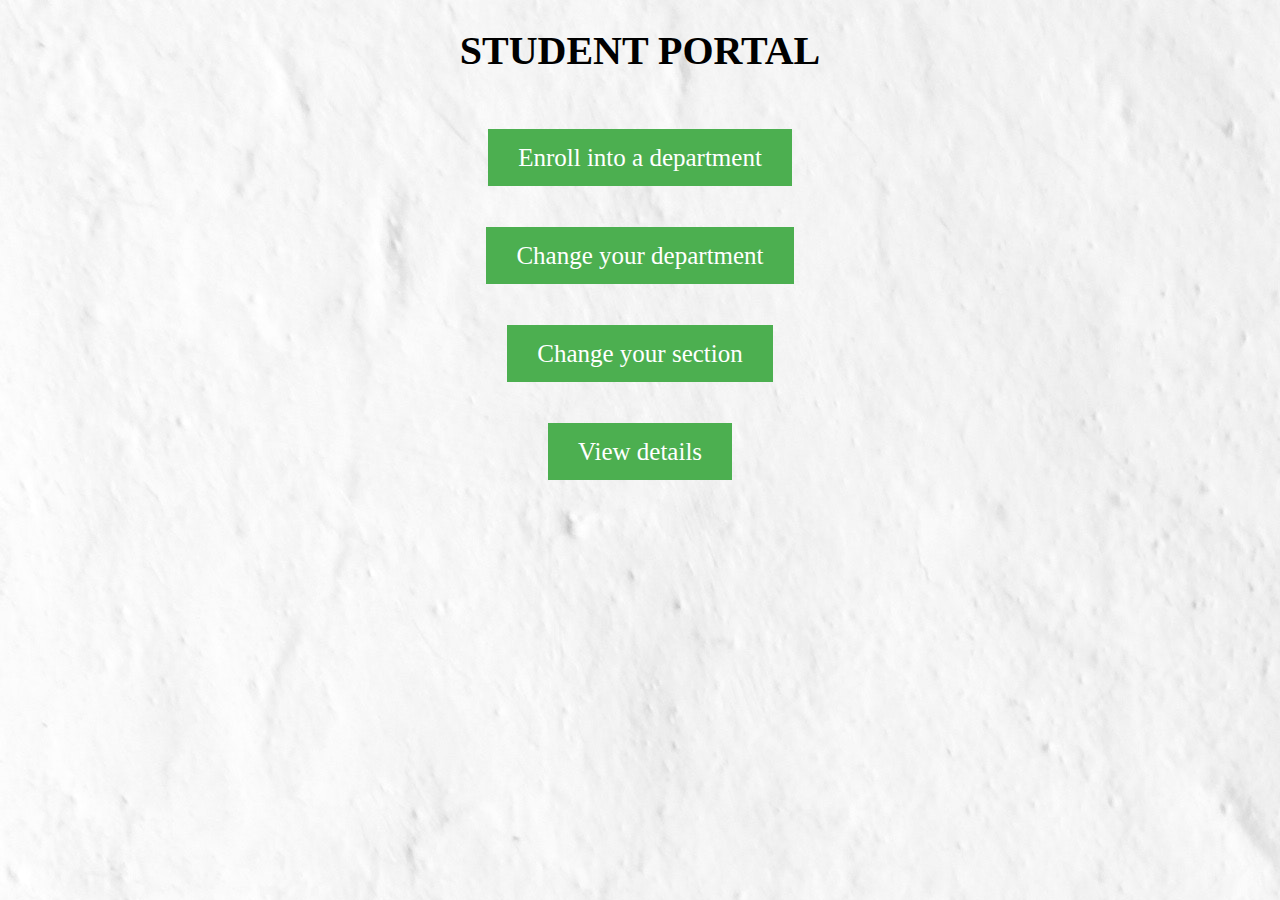
<file: level-02/index.html>
<!DOCTYPE html>
<html>
<head>
<title>Student Portal</title>
</head>
<link rel="stylesheet" type="text/css" href="style.css">
</head>
<center><h1>STUDENT PORTAL</h1></center>
<body>
<form>
<div>
<center><a class="button"  href="enroll_dept.html">Enroll into a department</a></center>
</div>
<div>
<center><a class="button" href="req_dept_change.html">Change your department</a></center>
</div>
<div>
<center><a class="button"  href="req_section_change.html">Change your section</a></center>
</div>
<div>
<center><a class="button" href="view_dept_details.html">View details</a></center>
</div>
</form>
</body>
</html>
</file>
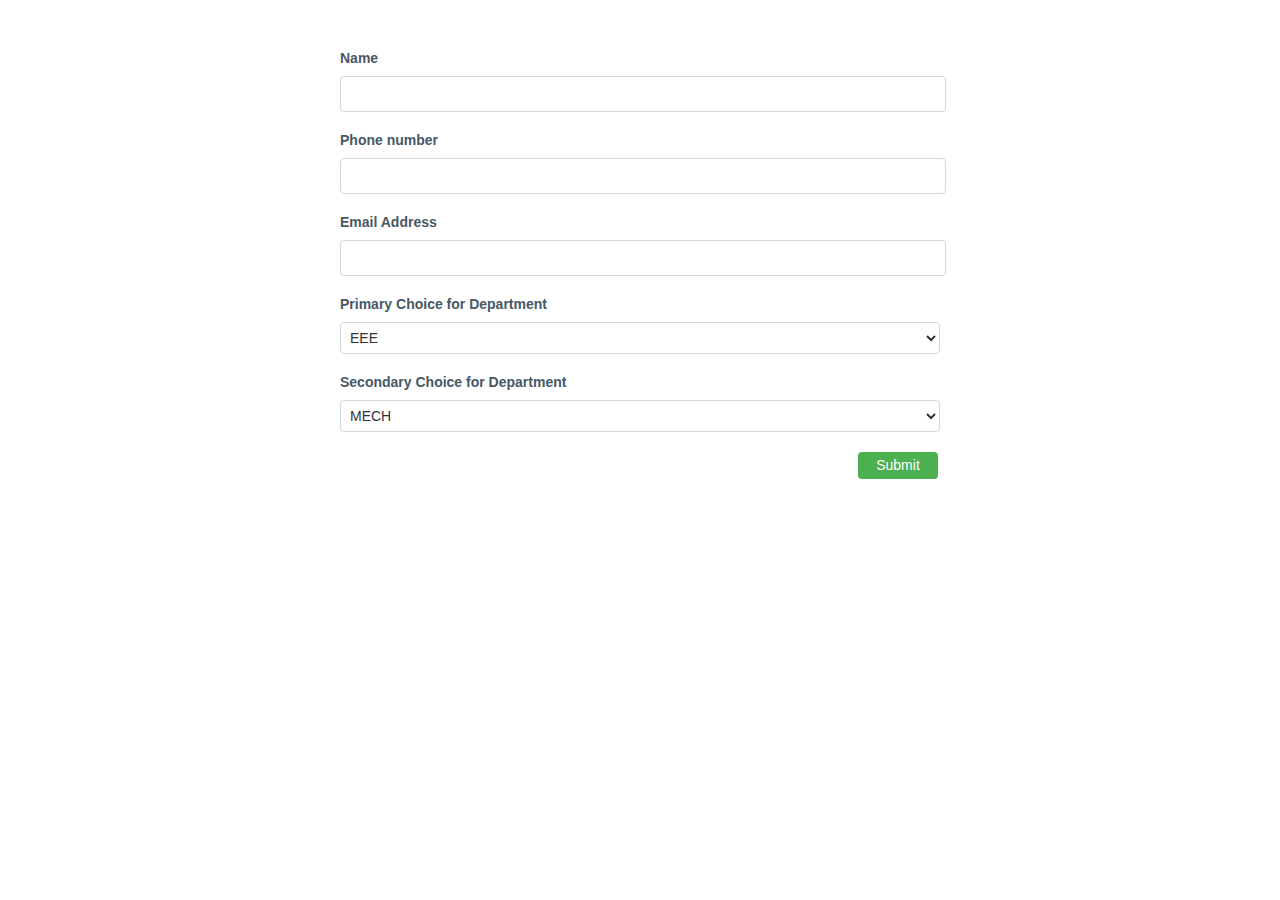
<file: level-03/index.html>
<!DOCTYPE html>
<html>
  <head>
    <title>College Registration </title>
    <link rel="stylesheet" type="text/css" href="style.css" />
  </head>
  <body >
    <form class="registration-form">
      <div class="form-group">
        <label>Name </label>
        <input type="text" name="name" id="name" required />
      </div>
      <div>
        <label>Phone number </label>
        <input type="number" name="phno" id="phonenum" required />
      </div>
      <div>
        <label>Email Address </label>
        <input type="email" name="emailaddress" id="emailid" required />
      </div>
      <div>
        <label>Primary Choice for Department </label>
        <select name="department1" class="department" id="dept1">
          <option value="EEE">EEE</option>
          <option value="MECH">MECH</option>
          <option value="CSE">CSE</option>
          <option value="CIVIL">CIVIL</option>
        </select>
      </div>
      <div>
        <label>Secondary Choice for Department </label>
        <select name="department2" class="department" id="dept2">
          <option value="EEE" disabled>EEE</option>
          <option value="MECH">MECH</option>
          <option value="CSE">CSE</option>
          <option value="CIVIL">CIVIL</option>
        </select>
      </div>
      <button class="button" type="submit"> Submit </button>
    </form>
    <div id="results" class="results-section hide"></div>
    <script src="script.js"></script>
  </body>
</html>
</file>
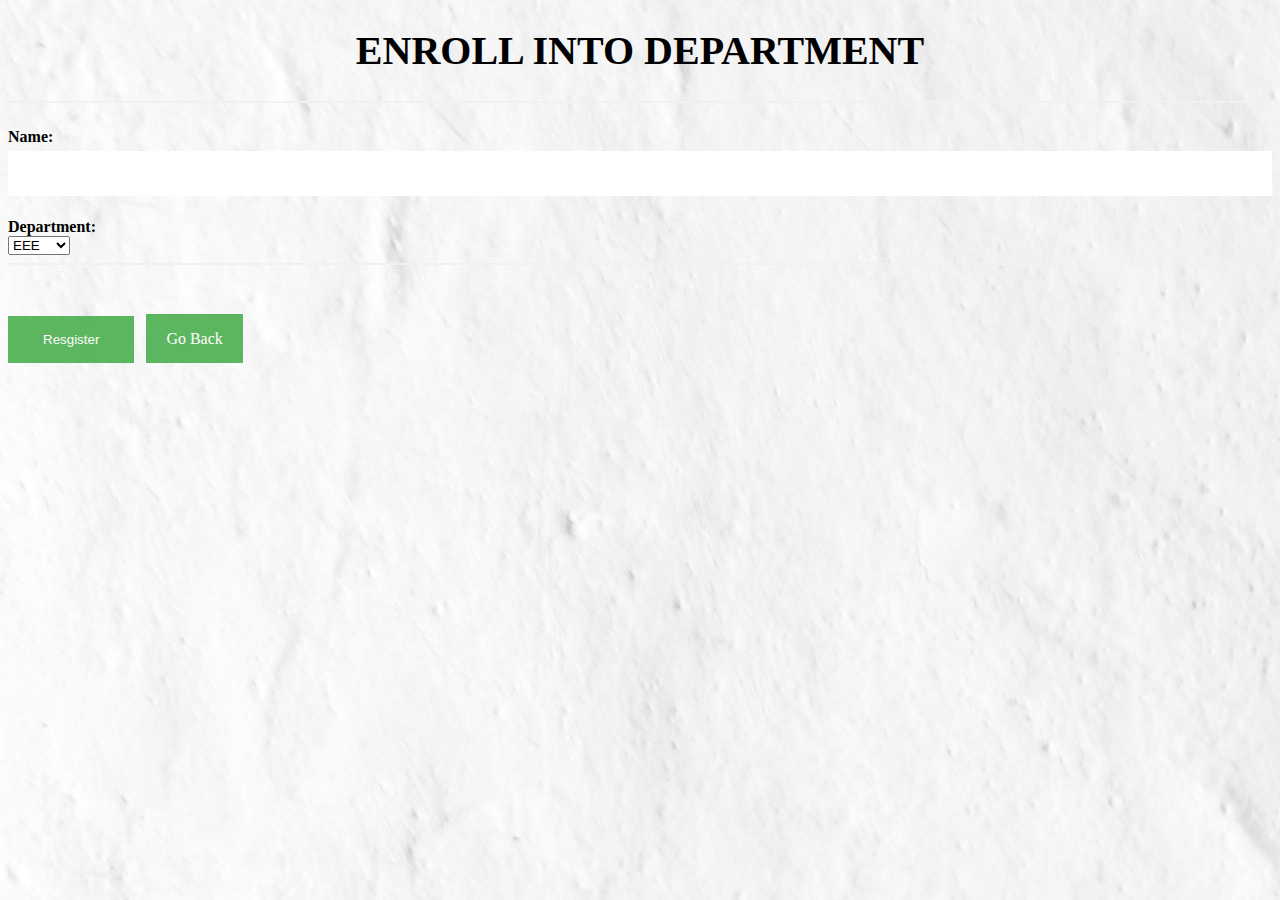
<file: level-02/enroll_dept.html>
<!DOCTYPE html>
<html>
<head>
<link rel="stylesheet" type="text/css" href="style.css">
</head>
<body>
<form>
  <center><h1>ENROLL INTO DEPARTMENT</h1></center>
   <hr>
    <label for="Name"><b>Name:</b></label>
    <input type="text"  name="Name" required>
    <label for="Department"><b>Department:</b></label>
<br>
   
  <select class="h">
  <option value="eee">EEE</option>
  <option value="cse">CSE</option>
  <option value="mech">MECH</option>
  <option value="civil">CIVIL</option>
 
</select>
    <hr>
   <br>
   <input class="registerbtn" type="submit" value="Resgister">
    &nbsp;
	
	<a  class ="registerbtn" href="index.html">Go Back</a>
	</form>
    
</body>
</html>
</file>
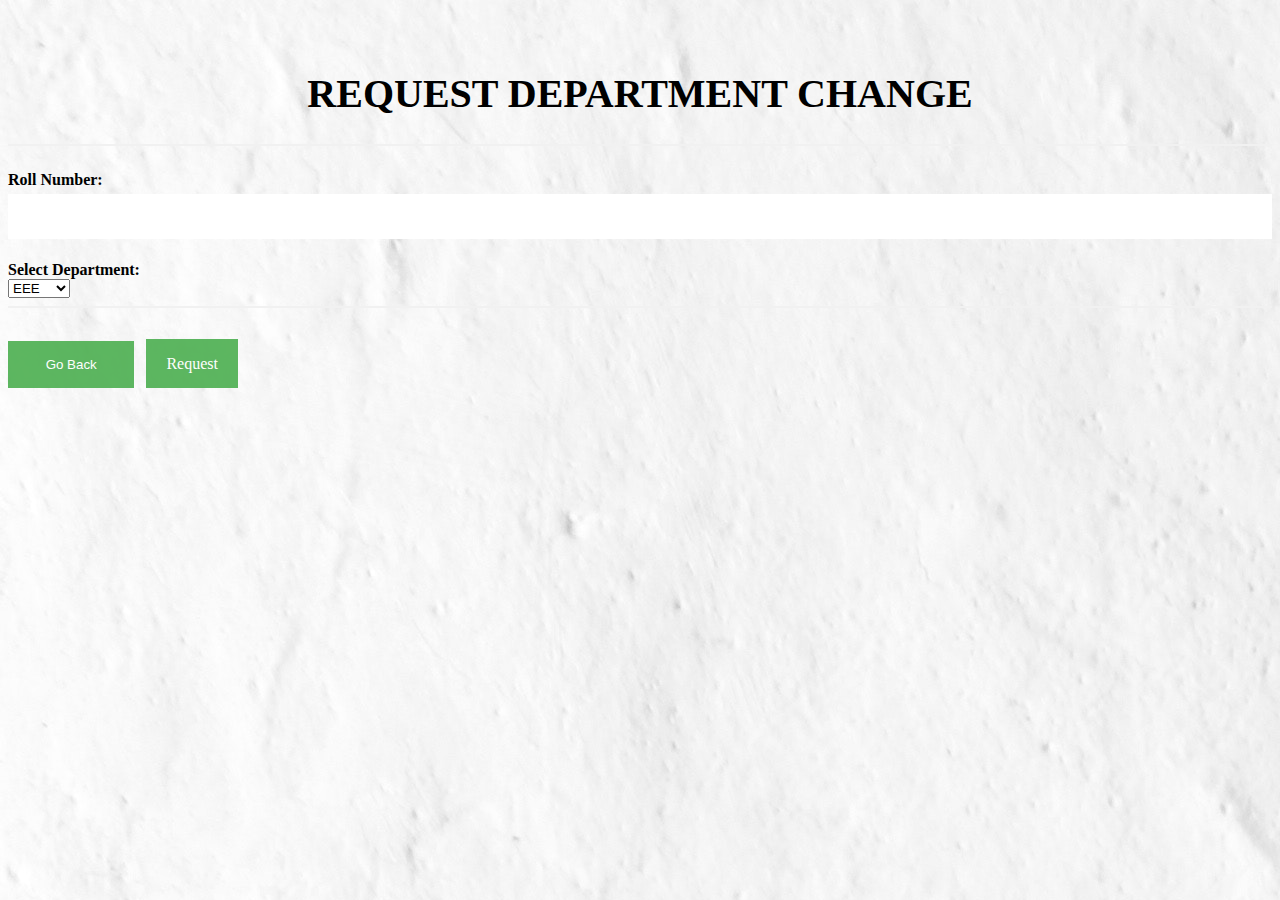
<file: level-02/req_dept_change.html>
<!DOCTYPE html>
<html>
<head>
<link rel="stylesheet" type="text/css" href="style.css">
</head>

<body>
<form>
  <div class="container">
    <center><h1>REQUEST DEPARTMENT CHANGE</h1></center>
    
    <hr>

    <label for="Roll Number"><b>Roll Number:</b></label>
    <input type="text"  name="Name" required>
    <label for="Select Department"><b>Select Department:</b></label>
<br>
<select class="h">
  
  <option value="eee">EEE</option>
 <option value="cse">CSE</option>
  <option value="mech">MECH</option>
  <option value="civil">CIVIL</option>
 
</select>
  
    <hr>
	<input class="registerbtn" type="submit" value="Go Back">
    &nbsp;
	
	<a  class ="registerbtn" href="index.html">Request</a>
	</form>
    

</div>
</body>
</html>
</file>
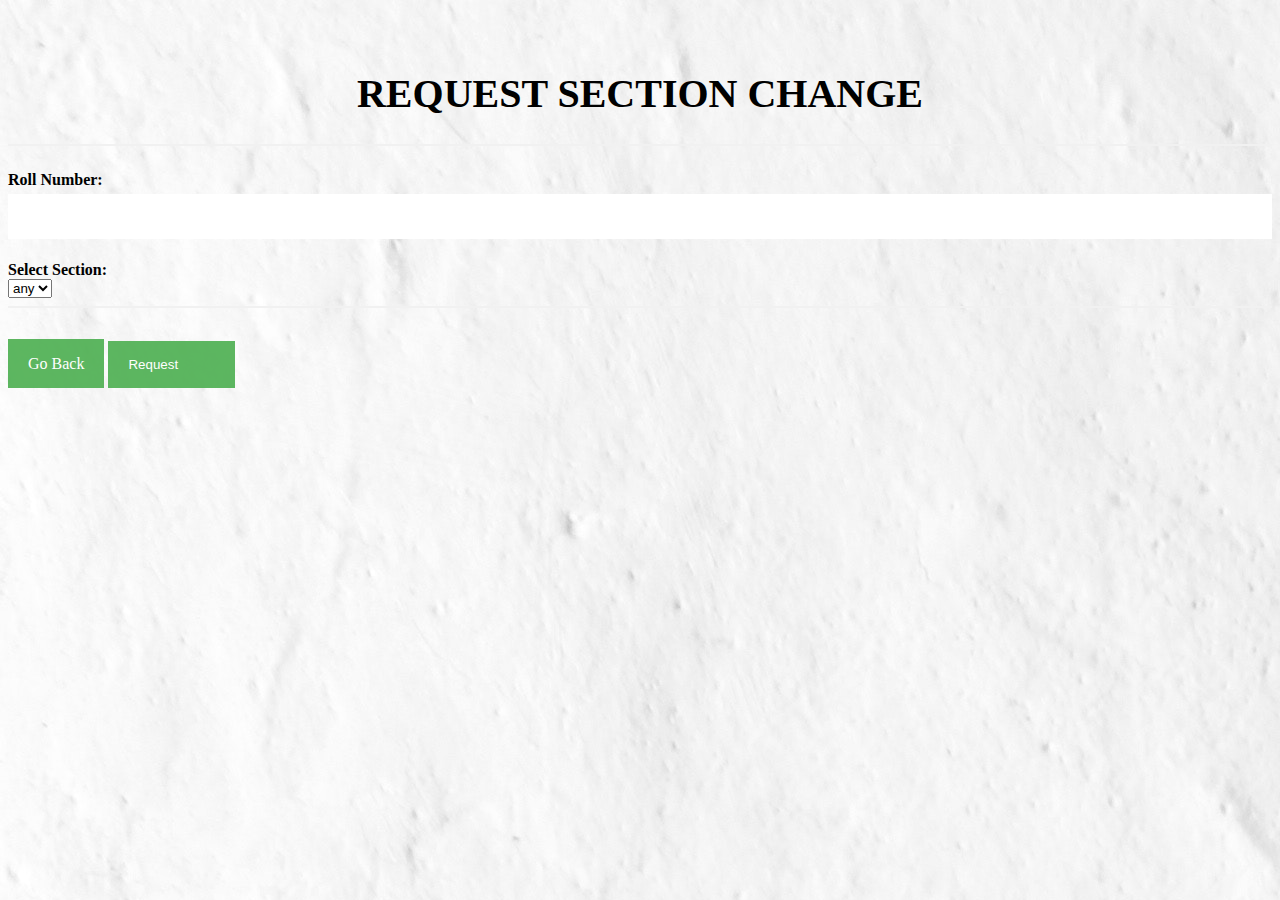
<file: level-02/req_section_change.html>
<!DOCTYPE html>
<html>
<head>
<link rel="stylesheet" type="text/css" href="style.css">
</head>
  <body>
  <form>
  <div class="container">
    <center><h1>REQUEST SECTION CHANGE</h1></center>
    
    <hr>

    <label for="Roll Number"><b>Roll Number:</b></label>
    <input type="text"  name="Name" required>
    <label for="Select Section"><b>Select Section:</b></label>
<br>
<select class="h">
  <option value="any">any</option>
  <option value="A">A</option>
  <option value="B">B</option>
  <option value="C">C</option>


</select>
    
    
    <hr>
	<a  class ="registerbtn" href="index.html">Go Back</a>
	<input class="registerbtn" type="request" value="Request">
    &nbsp;
	
	
	</form>
    
  </div>
  
  
</form>

</body>
</html>
</file>
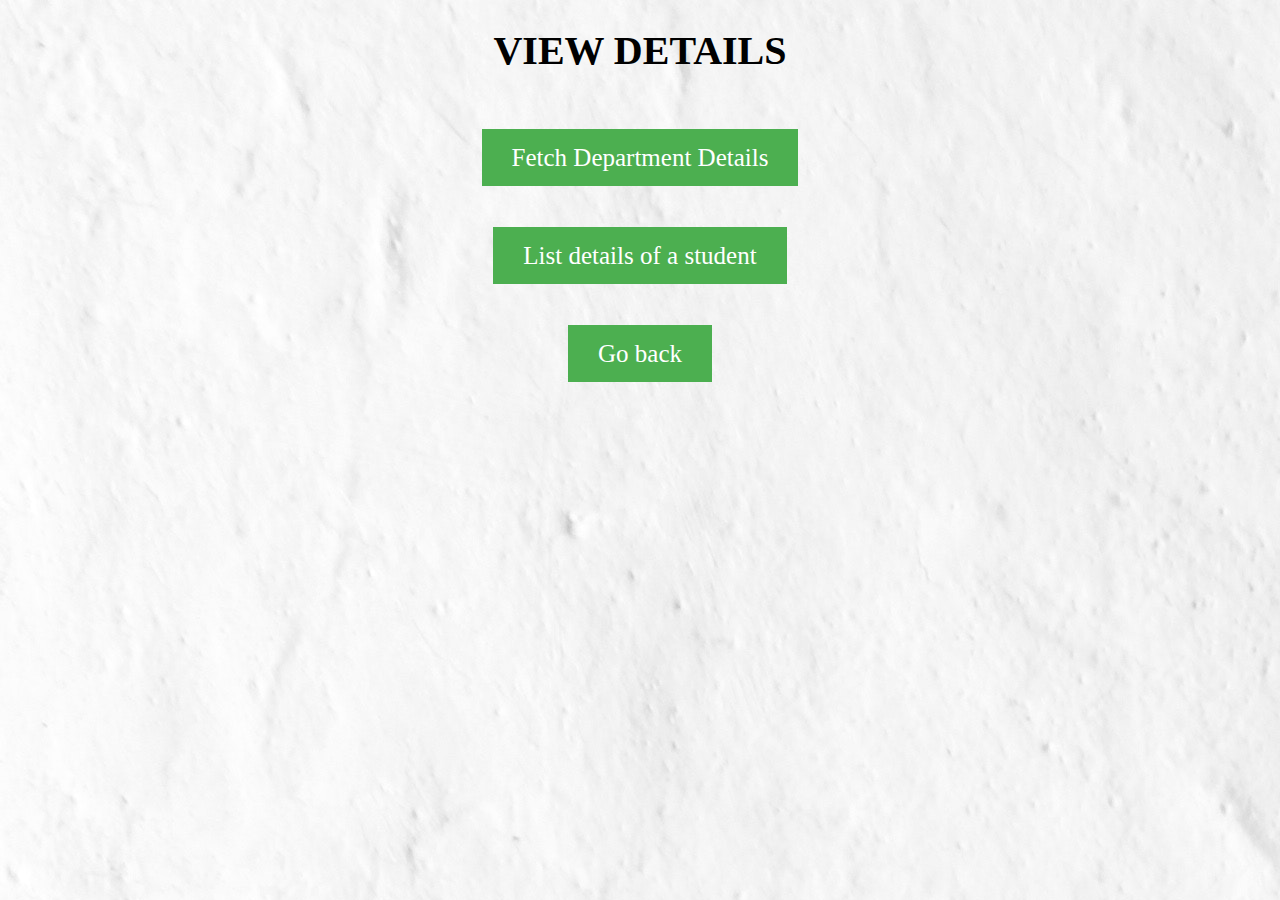
<file: level-02/view_dept_details.html>
<!DOCTYPE html>
<html>
<head>
<link rel="stylesheet" type="text/css" href="style.css">
</head>

<center><h1>VIEW DETAILS</h1></center>
<body>
<div>
<center><a class="button" href="view_student_dept_details.html">Fetch Department Details</a></center>
</div>
<div>
<center><a class="button" href="view_student_details.html">List details of a student</a></center>
</div>
<div>
<center><a class="button" href="index.html">Go back</a></center>

</div>

</body>
</html>
</file>
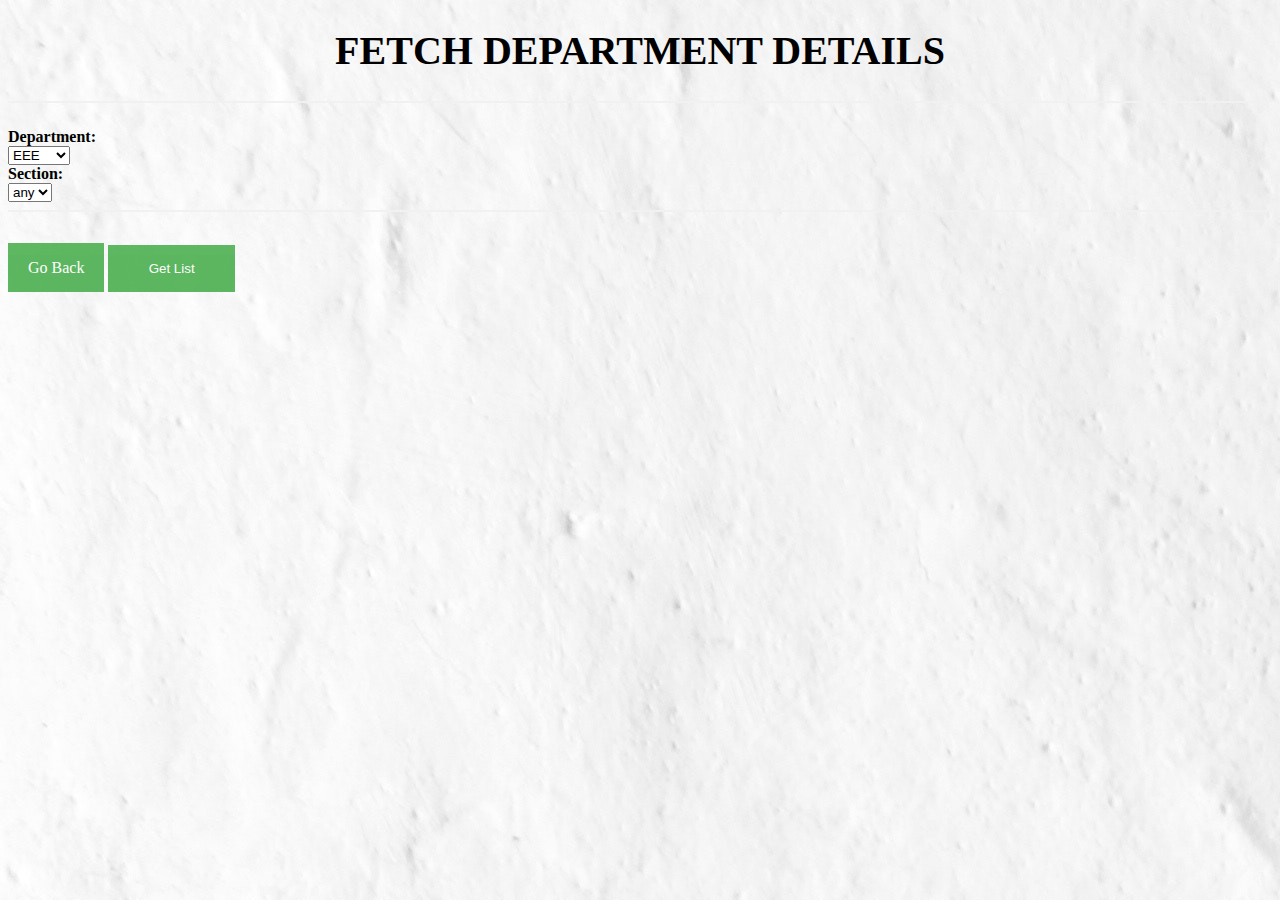
<file: level-02/view_student_dept_details.html>
<!DOCTYPE html>
<html>
<head>
<link rel="stylesheet" type="text/css" href="style.css">
</head>
<body>
<form>

    <center><h1>FETCH DEPARTMENT DETAILS</h1></center>
    
    <hr>

    <label for="Department"><b>Department:</b></label>
<br>
  <select class="h">
  
  <option value="eee">EEE</option>
  <option value="cse">Cse</option>
  <option value="mech">MECH</option>
  <option value="civil">CIVIL</option>
    
</select>
    <br>
<label for="Section"><b>Section:</b></label>
<br>
 <select class="h">
  <option value="any">any</option>
  <option value="A">A</option>
  <option value="B">B</option>
  <option value="C">C</option>


</select>
<hr>
    <a class="registerbtn" href="view_dept_details.html">Go Back</a>
	
    <input class="registerbtn" type="submit" value="Get List">
    &nbsp;
    
    

  
  
</form>

</body>
</html>
</file>
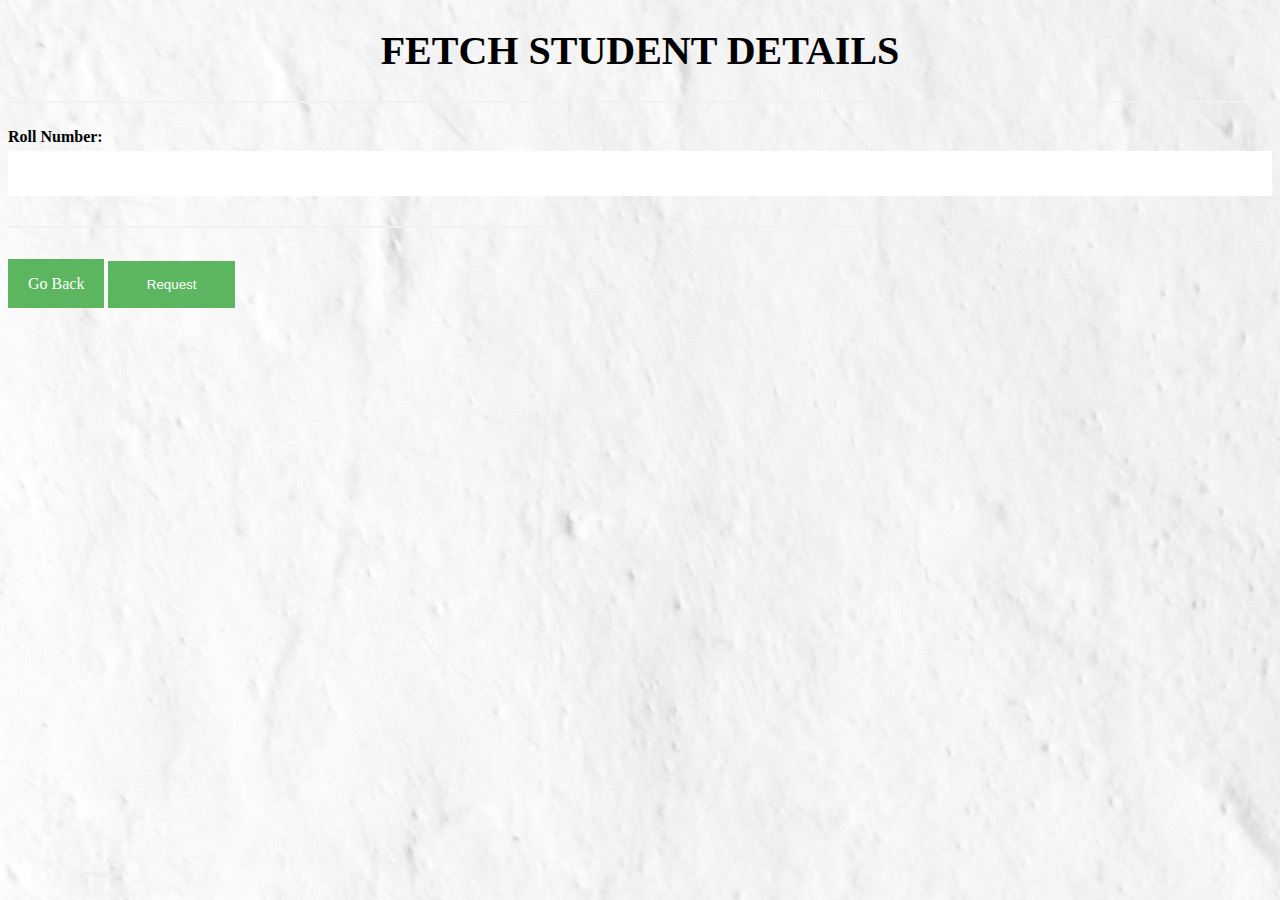
<file: level-02/view_student_details.html>
<!DOCTYPE html>
<html>
<head>
<form>
<link rel="stylesheet" type="text/css" href="style.css">
</head>
<body>
    <center><h1>FETCH STUDENT DETAILS</h1></center>
    
    <hr>

    <label for="Roll Number"><b>Roll Number:</b></label>
    <input type="text"  name="Name" required>
   
   <hr>
   
   
    <a class="registerbtn" href="view_dept_details.html">Go Back</a>
	
     <input class="registerbtn" type="submit" value="Request">
    &nbsp;
    
  </div>
  
  
</form>

</body>
</html>
</file>
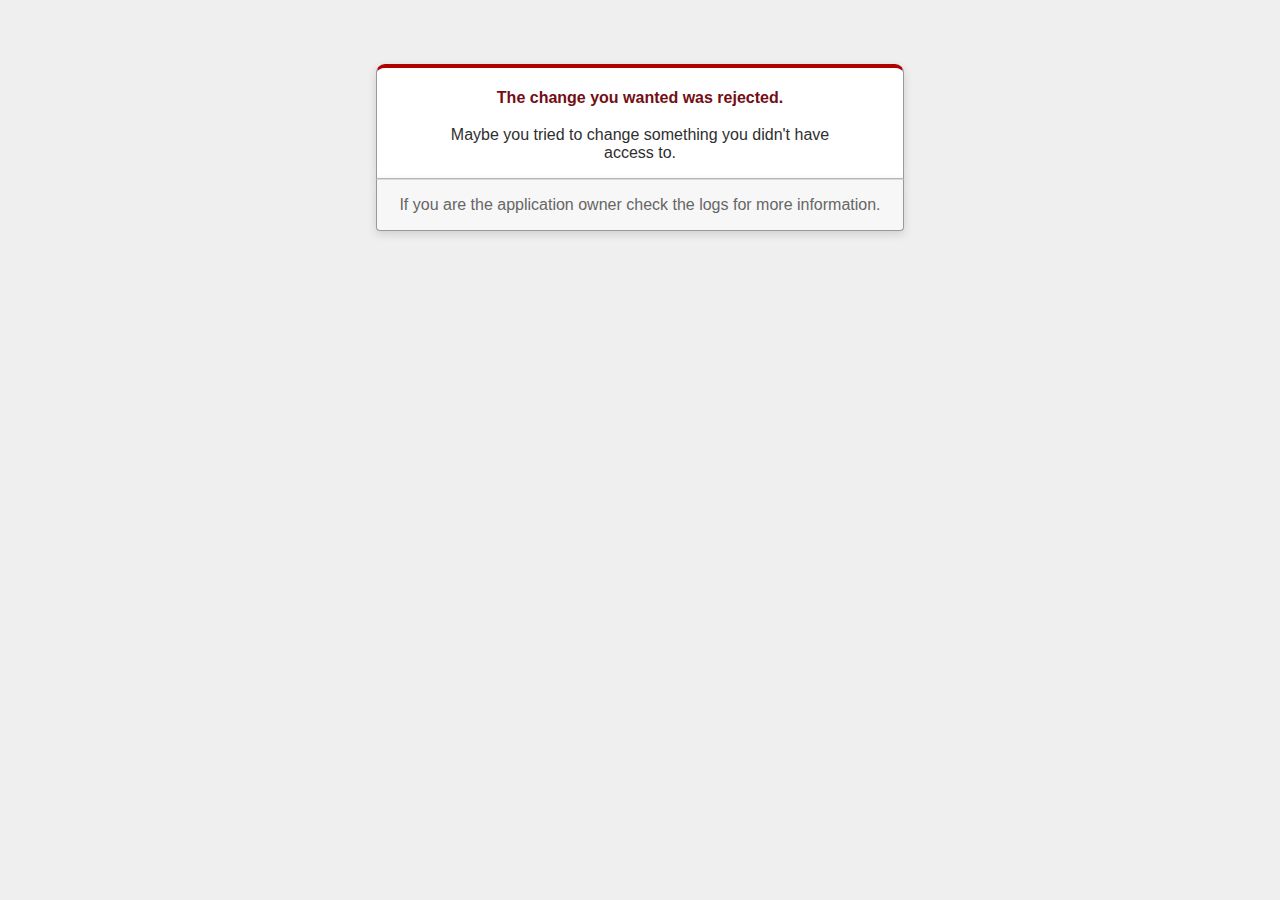
<file: level-05/college_portal/public/422.html>
<!DOCTYPE html>
<html>
<head>
  <title>The change you wanted was rejected (422)</title>
  <meta name="viewport" content="width=device-width,initial-scale=1">
  <style>
  .rails-default-error-page {
    background-color: #EFEFEF;
    color: #2E2F30;
    text-align: center;
    font-family: arial, sans-serif;
    margin: 0;
  }

  .rails-default-error-page div.dialog {
    width: 95%;
    max-width: 33em;
    margin: 4em auto 0;
  }

  .rails-default-error-page div.dialog > div {
    border: 1px solid #CCC;
    border-right-color: #999;
    border-left-color: #999;
    border-bottom-color: #BBB;
    border-top: #B00100 solid 4px;
    border-top-left-radius: 9px;
    border-top-right-radius: 9px;
    background-color: white;
    padding: 7px 12% 0;
    box-shadow: 0 3px 8px rgba(50, 50, 50, 0.17);
  }

  .rails-default-error-page h1 {
    font-size: 100%;
    color: #730E15;
    line-height: 1.5em;
  }

  .rails-default-error-page div.dialog > p {
    margin: 0 0 1em;
    padding: 1em;
    background-color: #F7F7F7;
    border: 1px solid #CCC;
    border-right-color: #999;
    border-left-color: #999;
    border-bottom-color: #999;
    border-bottom-left-radius: 4px;
    border-bottom-right-radius: 4px;
    border-top-color: #DADADA;
    color: #666;
    box-shadow: 0 3px 8px rgba(50, 50, 50, 0.17);
  }
  </style>
</head>

<body class="rails-default-error-page">
  <!-- This file lives in public/422.html -->
  <div class="dialog">
    <div>
      <h1>The change you wanted was rejected.</h1>
      <p>Maybe you tried to change something you didn't have access to.</p>
    </div>
    <p>If you are the application owner check the logs for more information.</p>
  </div>
</body>
</html>
</file>
<file: level-02/style.css>
.button {
  display:button;
  background-color: #4CAF50;
  border: none;
  color:white;
  padding: 15px 30px;
  text-align: center;
  font-size: 25px;
  width:30%;
  cursor: pointer;
}
body
{
background-image:url('bg.jpg');
}

* {
  box-sizing: border-box;
}
a
{
color:white;
}
.button:hover {
  background-color: green;
}
h1
{
font-size:40px;
}
div
{
  margin-top: 70px;
  margin-bottom: 70px;
}
input[type=text] {
  width:100%;
  padding: 15px;
  margin: 5px 0 22px 0;
  display: inline-block;
  border: none;
  background:white;
}
input[type=text]:focus {
  background-color:white;
  outline: none;
}
hr {
  border: 1px solid #f1f1f1;
  margin-bottom: 25px;
}

.registerbtn {
  background-color: #4CAF50;
  color: white;
  padding: 16px 20px;
  margin: 8px 0;
  border: none;
  cursor: pointer;
  width: 10%;
  opacity: 0.9;
}

.registerbtn:hover {
  opacity: 1;
}
h
{
margin: 5px 0 22px 0;
width:200%;
padding:15px 20px;
display: inline-block;
  border: none;
  background: #f1f1f1;
outline:none
}
a
{
text-decoration: none;
}
.signin {
  background-color: #f1f1f1;
  text-align: center;
}
</file>
<file: level-03/style.css>
body{
  /* https://css-tricks.com/snippets/css/system-font-stack/ */
  font-family: -apple-system,BlinkMacSystemFont,"Segoe UI",Roboto,Oxygen-Sans,Ubuntu,Cantarell,"Helvetica Neue",sans-serif;
  background: url("https://www.toptal.com/designers/subtlepatterns/patterns/geometry2.png");
  width: 600px;
  margin: 30px auto;
}

select {
  background: #fff;
  border: #000;
  font-size: 14px;
  height: 29px;
  padding: 5px;
  color: #333
}
.button {
  background-color: #4CAF50;
  color: white;
  text-align: center;
  text-decoration: none;
  display: inline-block;
  font-size: 15px;
  cursor: pointer;
  margin: 20px 2px;
  float: right;
  font-size: 14px;
  padding: 5px 15px 6px;
  border: none;
  border-radius: 4px;
  outline: 0;
  color: #fff;
  min-width: 80px;
  -webkit-font-smoothing: antialiased;
}

.form-details {
  margin-bottom: 20px;
}
label {
  font-size: 14px;
  color: #475867;
  font-weight: 600;
  margin: 20px 0 5px;
  display: inline-block;
}
input:not([type='submit']), select {
  width: 100%;
  border: 1px solid #cfd7df;
  margin: 5px 0 0;
  border-radius: 4px;
  resize: none;
  background-color: #fff;
  box-shadow: none;
  min-height: 32px;
}

.hide {
  display: none;
}

.results-section {
  clear: both;
  border: 1px solid #eee;
  border-radius: 4px;
  margin-top: 20px;
  padding: 15px;
}

.result-item {
  margin: 5px;
}
</file>
